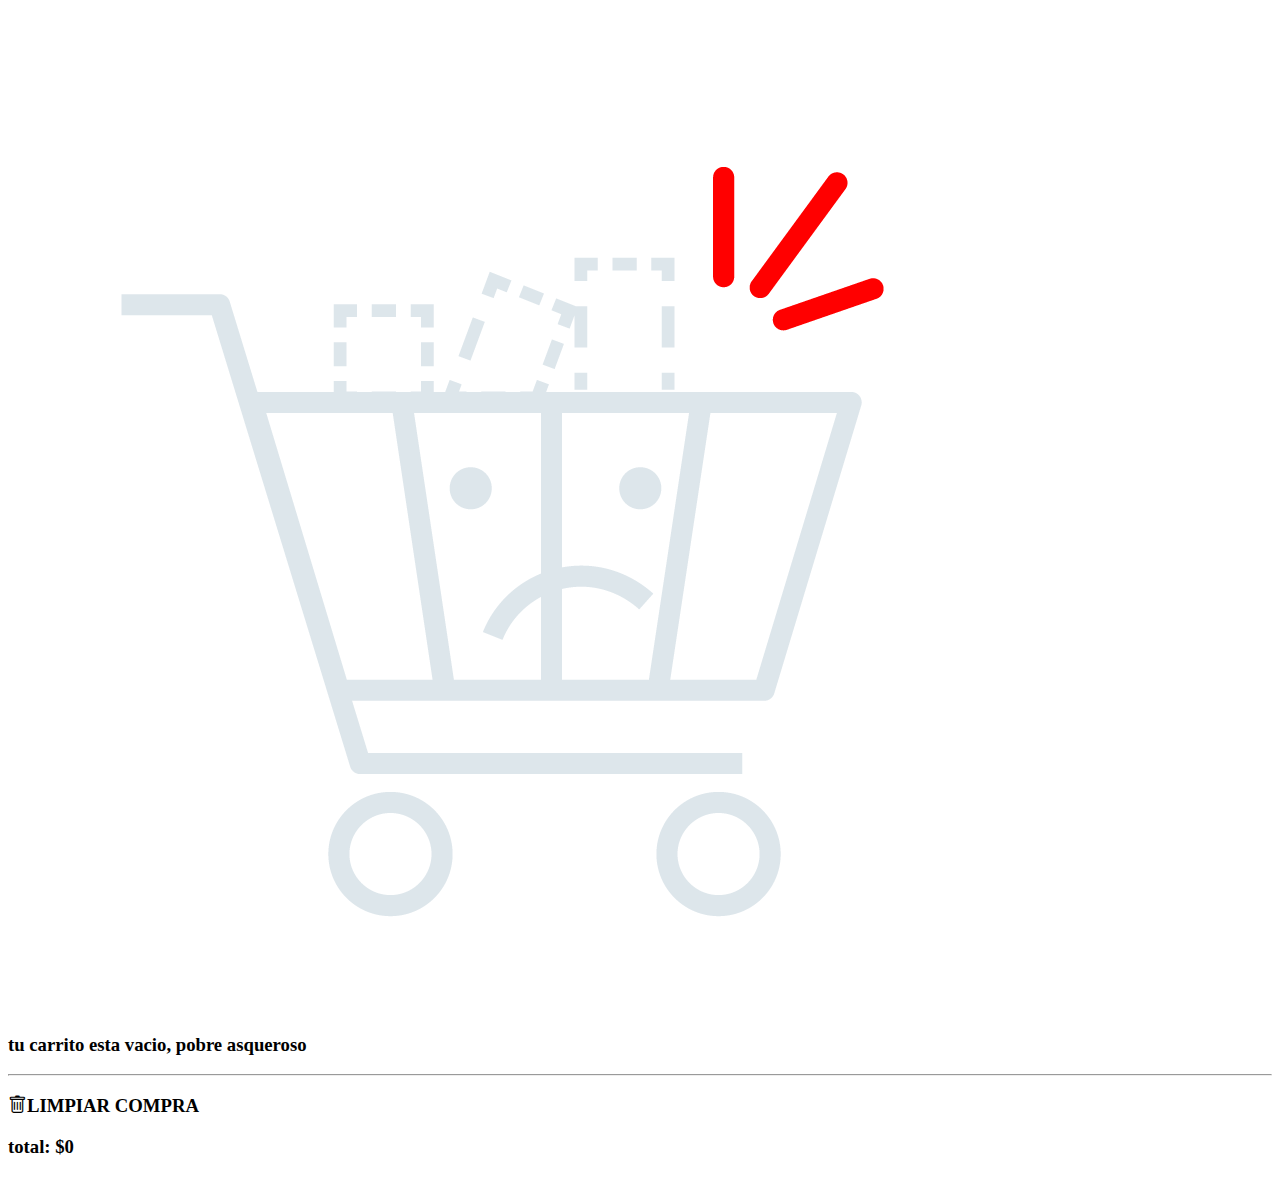
<file: src/views/resumenCompra.html>
<!DOCTYPE html>
<html lang="en">
<head>
    <meta charset="UTF-8">
    <meta http-equiv="X-UA-Compatible" content="IE=edge">
    <meta name="viewport" content="width=device-width, initial-scale=1.0">
    <title>Document</title>
    <link href="https://cdn.jsdelivr.net/npm/bootstrap@5.2.0-beta1/dist/css/bootstrap.min.css" rel="stylesheet" integrity="sha384-0evHe/X+R7YkIZDRvuzKMRqM+OrBnVFBL6DOitfPri4tjfHxaWutUpFmBp4vmVor" crossorigin="anonymous">
    <link rel="stylesheet" href="https://cdn.jsdelivr.net/npm/bootstrap-icons@1.9.0/font/bootstrap-icons.css">
    <link rel="stylesheet" href="https://cdnjs.cloudflare.com/ajax/libs/animate.css/4.1.1/animate.min.css"/>
    <link rel="preconnect" href="https://fonts.googleapis.com">
    <link rel="preconnect" href="https://fonts.gstatic.com" crossorigin>
    <link href="https://fonts.googleapis.com/css2?family=Delius&family=Just+Another+Hand&family=Kalam&display=swap" rel="stylesheet">
    <link rel="stylesheet" href="../../assets/styles/estilos.css">
</head>
<body>

    <header>

    </header>
    <main>
        <div class="container" id="factura">
            

        </div>
        <hr>
        <div class="container">
            <div class="row justify-content-between">
                <div class="col-12 col-md-4 text-start">
                    <h3><i id="botonlimpiar" class="bi bi-trash fs-1"></i>LIMPIAR COMPRA</h3>           
                </div>
                <div class="col-12 col-md-4 text-end">
                    <h3 id="totalCompra">TOTAL COMPRA: 500$</h3>
                    
                </div>
            </div>
        </div>
    </main>
    <footer>

    </footer>
    

    <script src="https://cdn.jsdelivr.net/npm/bootstrap@5.2.0-beta1/dist/js/bootstrap.bundle.min.js" integrity="sha384-pprn3073KE6tl6bjs2QrFaJGz5/SUsLqktiwsUTF55Jfv3qYSDhgCecCxMW52nD2" crossorigin="anonymous"></script>
    <script src="../controllers/controladorFactura.js"></script>

</body>
</html>
</file>
<file: assets/styles/estilos.css>
.banner{
    background-image: url("../img/cosasbatman/superbatman.jpg");
    padding: 15% 30% 25% 8%;
    background-size: cover;
    background-position: top center;
    position: relative;
    z-index:1;
}

.banner::after{
    content: '';
    height: 100%;
    width:100%;
    background-color: black;
    position:absolute;
    top:0;
    left:0;
    opacity: 0.45;
    z-index: -1;
}

.fuente{
    font-family: 'Delius', cursive;
    font-family: 'Just Another Hand', cursive;
    font-family: 'Kalam', cursive;
    
}
</file>
